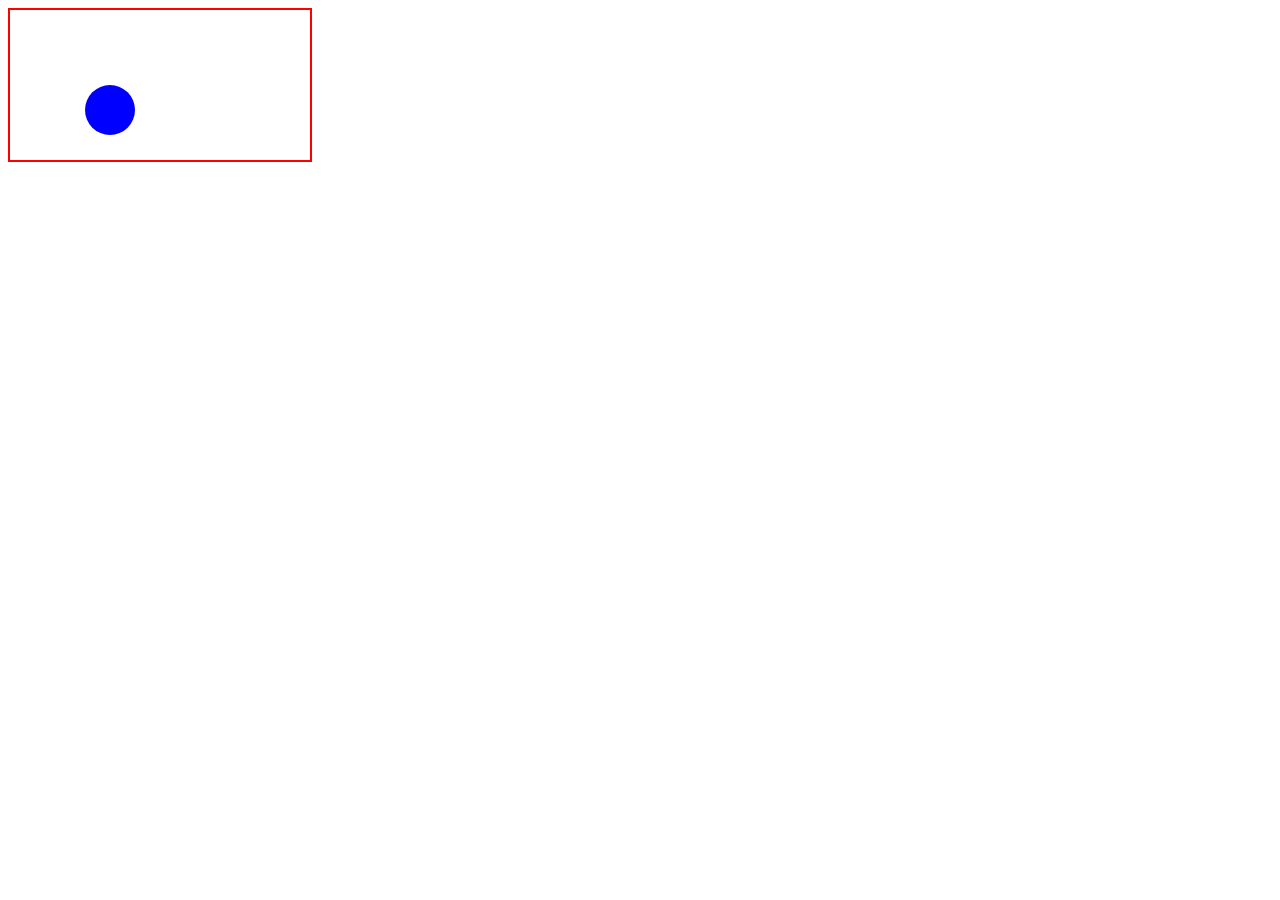
<file: Lescanvas/index.html>
<!DOCTYPE html>
<html lang="fr">
<head>
    <meta charset="UTF-8">
    <meta http-equiv="X-UA-Compatible" content="IE=edge">
    <meta name="viewport" content="width=device-width, initial-scale=1.0">
    <title>Canvas</title>
    <link rel="stylesheet" href="style.css">
</head>
<body>
        <canvas id="canvas"></canvas>
    
</body>
<script src="app.js"></script>
</html>
</file>
<file: Lescanvas/style.css>
canvas{
    border: 2px solid red;
}
</file>
